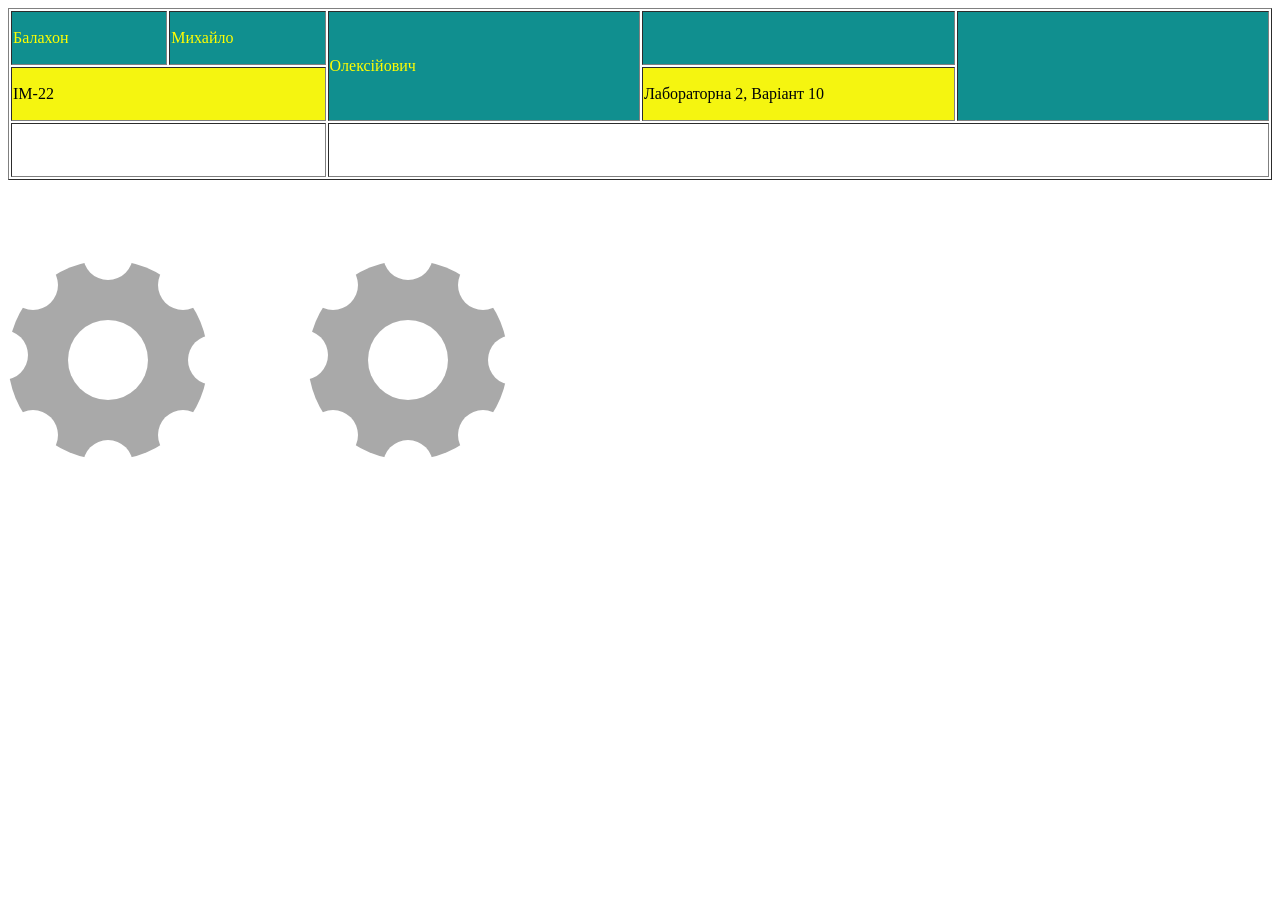
<file: lab2/index.html>
<!DOCTYPE html>

<html lang="en">
<head>
    <meta charset="UTF-8">
    <meta content="width=device-width, initial-scale=1" name="viewport">
    <meta content="Балахон Михайло Олексійович" name="description">
    <title>Балахон Михайло Олексійович, ІМ-22, Лаб2, Номер 70, Варіант 10</title>
    <link href="style.css" rel="stylesheet" type="text/css">
</head>
<style>
    td {
        height: 50px;
    }
    .first-row {
        color: #FFFE01;
        background-color: #108f8f;
    }
    .second-row {
        color: #000406;
        background-color: #f5f510;
    }

    .first-row:hover {
        filter: invert();
    }
    .second-row:hover {
        filter: invert();
    }
</style>
<body>

<table border="1" width="100%">
    <tr class="first-row">
        <td colspan="1" rowspan="1" width="12.5%">Балахон</td>
        <td colspan="1" rowspan="1" width="12.5%">Михайло</td>
        <td colspan="2" rowspan="2" width="25%">Олексійович</td>
        <td colspan="2" rowspan="1" width="25%"></td>
        <td colspan="2" rowspan="2" width="25%"></td>
    </tr>
    <tr class="second-row">
        <td colspan="2" rowspan="1">ІМ-22</td>
        <td colspan="1" rowspan="1">Лабораторна 2, Варіант 10</td>
    </tr>
    <tr>
        <td colspan="2" rowspan="1"></td>
        <td colspan="5" rowspan="1"></td>
    </tr>
</table>

<div class="paintings">
    <div class="painting">
        <div class="base"></div>
        <div class="center-hole"></div>

        <div class="border-hole north"></div>
        <div class="border-hole east"></div>
        <div class="border-hole south"></div>
        <div class="border-hole west"></div>

        <div class="border-hole north-east"></div>
        <div class="border-hole east-south"></div>
        <div class="border-hole south-west"></div>
        <div class="border-hole north-west"></div>
    </div>

    <div class="painting-transform">
        <div class="base-transform"></div>
        <div class="center-hole-transform"></div>

        <div class="border-hole north-transform"></div>
        <div class="border-hole east-transform"></div>
        <div class="border-hole south-transform"></div>
        <div class="border-hole west-transform"></div>

        <div class="border-hole north-east-transform"></div>
        <div class="border-hole east-south-transform"></div>
        <div class="border-hole south-west-transform"></div>
        <div class="border-hole north-west-transform"></div>
    </div>
</div>

</body>
</html>
</file>
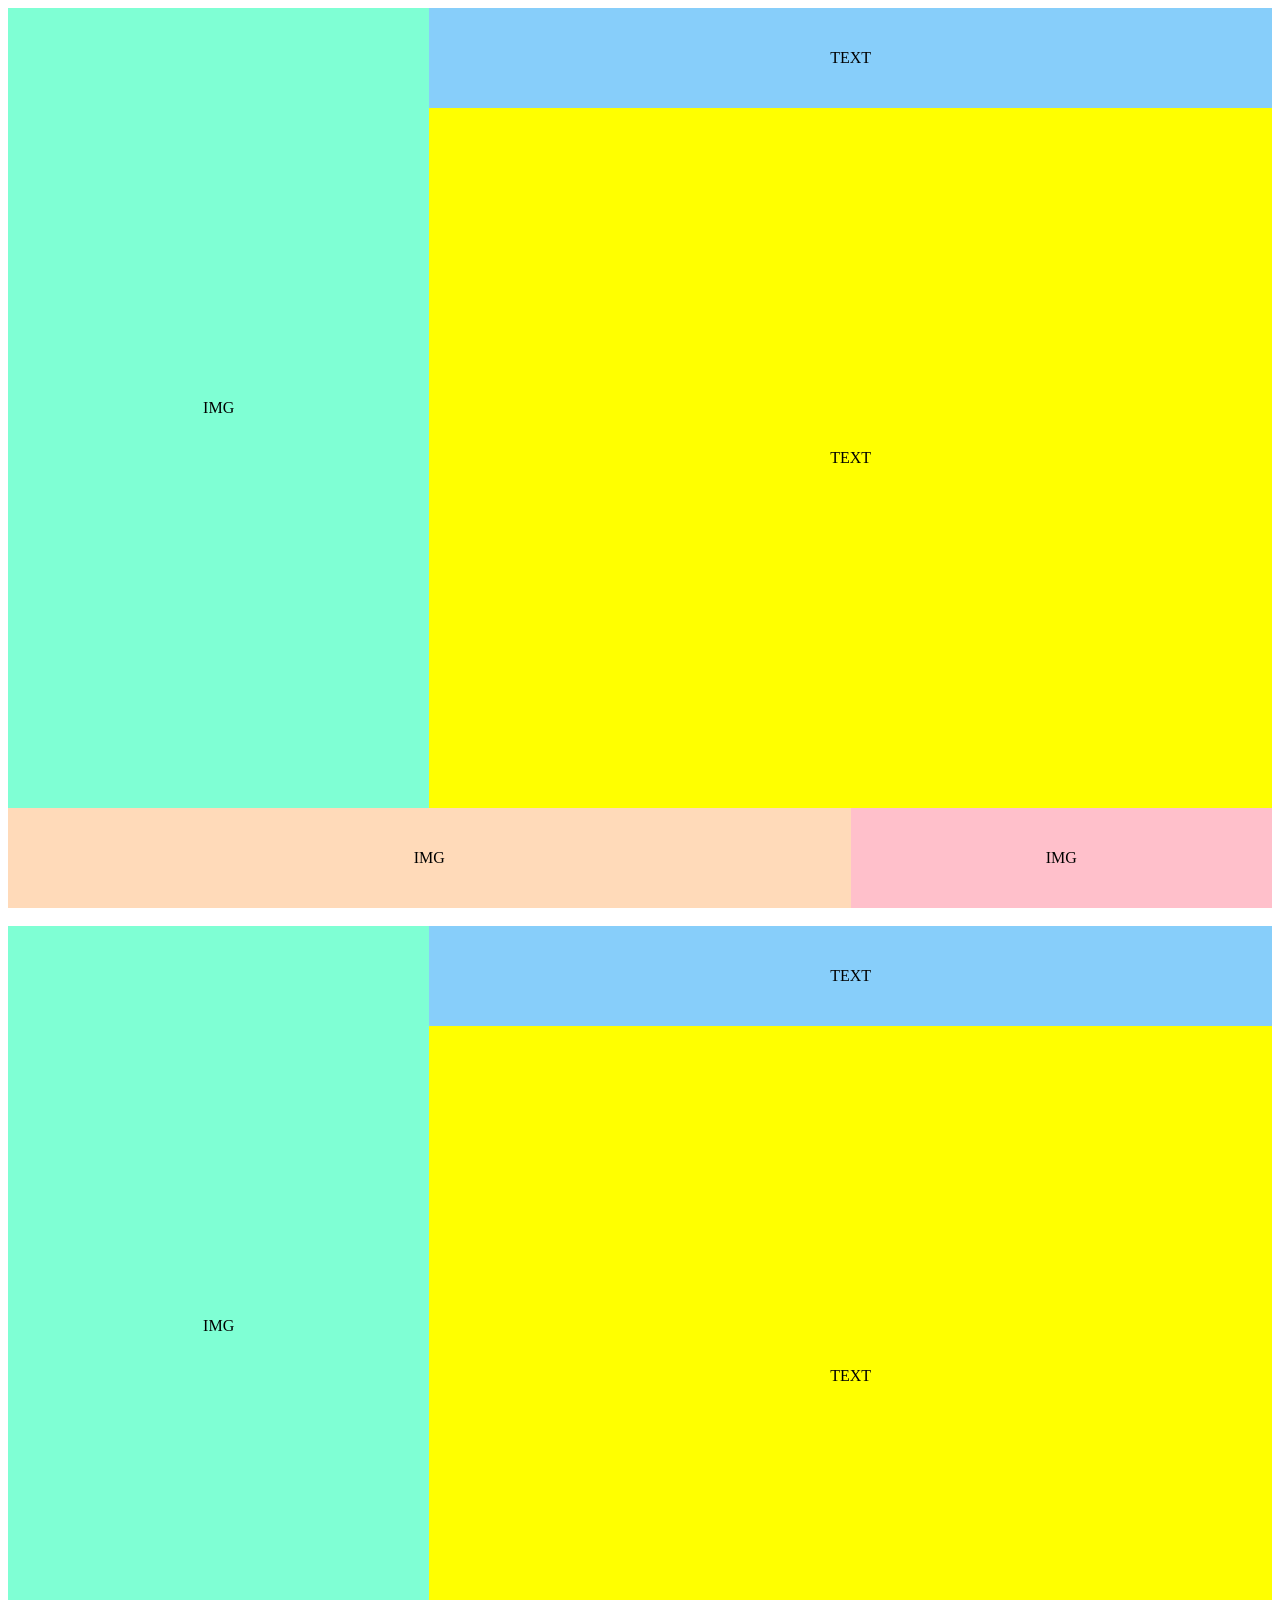
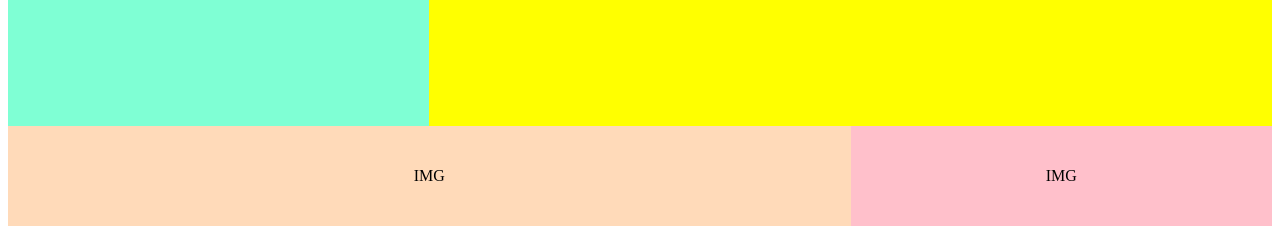
<file: lab3/index.html>
<!DOCTYPE html>

<html lang="en">
<head>
    <meta charset="UTF-8">
    <meta content="width=device-width, initial-scale=1" name="viewport">
    <meta content="Балахон Михайло Олексійович" name="description">
    <title>Балахон Михайло Олексійович, ІМ-22, Лаб3, Номер 70, Варіант 10</title>
    <link href="style.css" rel="stylesheet" type="text/css">
</head>
<body>

<div class="main-container">
    <div class="left-image">IMG</div>
    <div class="top-text">TEXT</div>
    
    <div class="main-text">TEXT</div>
    
    <div class="bottom-text">IMG</div>
    <div class="bottom-image">IMG</div>
</div>

<br>

<div class="main-container-flex">
    <div class="horizontal-flex">
        <div class="left-image-flex">IMG</div>
        <div class="vertical-flex">
            <div class="top-text-flex">TEXT</div>
            <div class="main-text-flex">TEXT</div>
        </div>
    </div>
    <div class="horizontal-flex">
        <div class="bottom-text-flex">IMG</div>
        <div class="bottom-image-flex">IMG</div>
    </div>
</div>

</body>
</html>
</file>
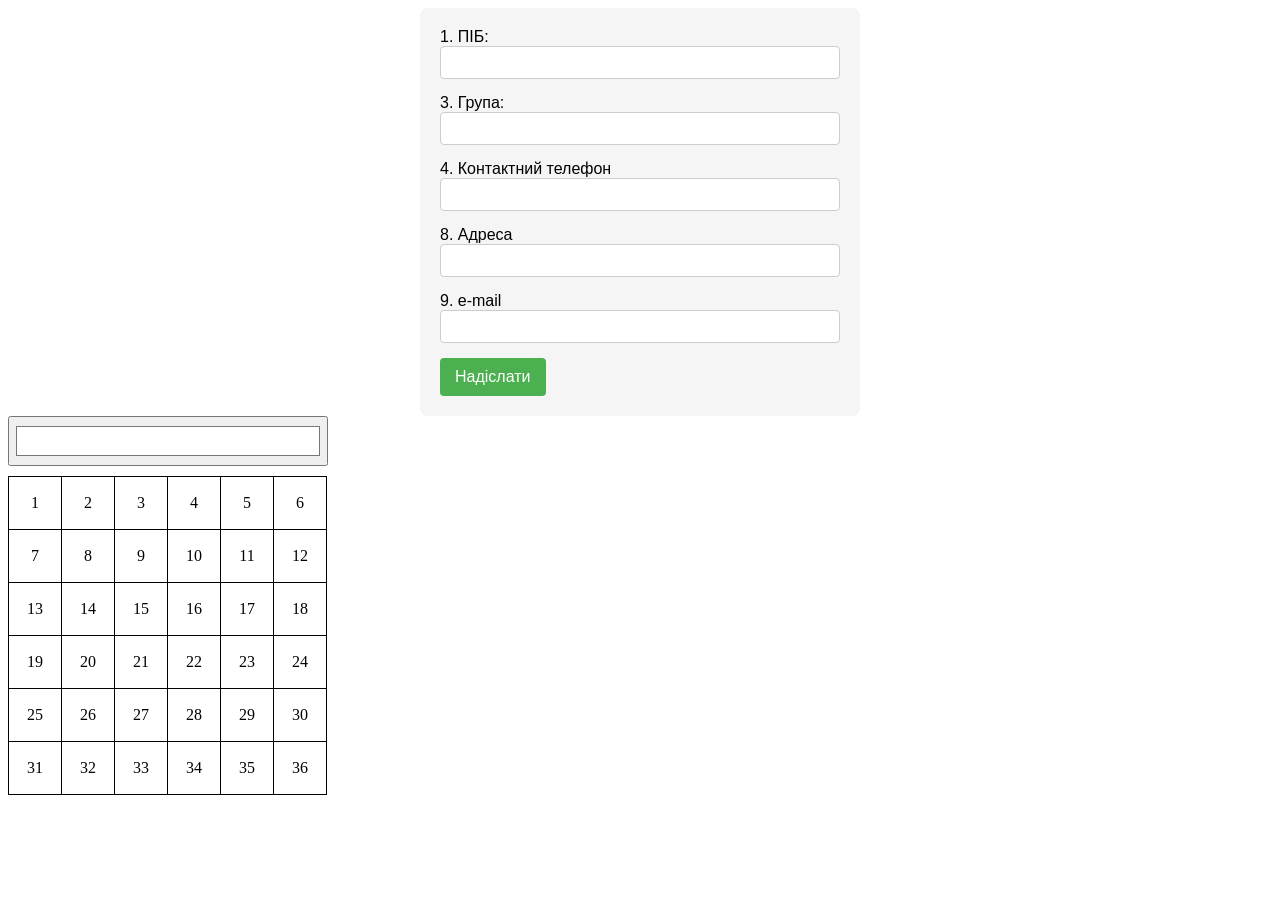
<file: lab5/index.html>
<!DOCTYPE html>

<html lang="en">
<head>
	<meta charset="UTF-8">
	<meta content="width=device-width, initial-scale=1" name="viewport">
	<meta content="Балахон Михайло Олексійович" name="description">
	<title>Балахон Михайло Олексійович, ІМ-22, 5, Варіант 10</title>
	<meta content="info, student, lab, Kramatorsk" name="keywords">
	<link href="task1.css" rel="stylesheet" type="text/css">
	<link href="task2.css" rel="stylesheet" type="text/css">
</head>
<body>

<form action='result.html' method="get">
	1. ПІБ:
	<br>
	<input id="name" name="name" placeholder="" type="text" value="">
	<br>

	3. Група:
	<br>
	<input id="group" name="group" placeholder="" type="text" value="">
	<br>

	4. Контактний телефон
	<br>
	<input id="phone" name="phone" type="text" value="">
	<br>

	8. Адреса
	<br>
	<input id="address" name="address" type="text" value="">
	<br>

	9. e-mail
	<br>
	<input id="email" name="email" type="text" value="">
	<br>

	<input onClick="return validate(this.form)" type="submit" value="Надіслати">
</form>


<input id="colorPicker" type="color" value="#FFFFFF">
<table id="table"></table>


<script src="task1.js"></script>
<script src="task2.js"></script>
</body>
</html>
</file>
<file: lab2/style.css>
.painting {
    margin-top: 40px;
    width: 300px;
    height: 300px;
}

.paintings {
    margin-top: 40px;
    display: flex;
}

.base {
    border-radius: 50%;
    width: 200px;
    height: 200px;
    background-color: darkgray;
    position: relative;
}

.center-hole {
    border-radius: 50%;
    width: 80px;
    height: 80px;
    background-color: white;

    position: relative;
    bottom: 140px;
    left: 60px;
}

.painting {
    position: relative;
    width: 300px;
    height: 300px;
}

.border-hole {
    border-radius: 50%;
    width: 50px;
    height: 50px;
    background-color: white;
    position: relative;
}

.north {
    bottom: 310px;
    left: 75px;
}

.north-east {
    bottom: 480px;
    left: 150px;
}

.east {
    bottom: 255px;
    left: 180px;
}

.east-south {
    bottom: 380px;
    left: 150px;
}

.south {
    bottom: 200px;
    left: 75px;
}

.south-west {
    bottom: 430px;
    left: 0px;
}

.west {
    bottom: 360px;
    left: -30px;
}

.north-west {
    bottom: 630px;
    left: 0px;
}

.painting-transform {
    margin-top: 40px;
}

.base-transform {
    border-radius: 50%;
    width: 200px;
    height: 200px;
    background-color: darkgray;
}

.center-hole-transform {
    border-radius: 50%;
    width: 80px;
    height: 80px;
    background-color: white;

    transform: translate(60px, -140px);
}

.painting-transform {
    width: 300px;
    height: 300px;
}

.border-hole-transform {
    border-radius: 50%;
    width: 50px;
    height: 50px;
    background-color: white;
}

.north-transform {
    transform: translate(75px, -310px);
}

.north-east-transform {
    transform: translate(150px, -480px);
}

.east-transform {
    transform: translate(180px, -255px);
}

.east-south-transform {
    transform: translate(150px, -380px);
}

.south-transform {
    transform: translate(75px, -200px);
}

.south-west-transform {
    transform: translate(0px, -430px);
}

.west-transform {
    transform: translate(-30px, -360px);
}

.north-west-transform {
    transform: translate(0px, -630px);
}
</file>
<file: lab3/style.css>
div {
    align-content: center;
    text-align: center;
}

.main-container {
    margin-outside: 40px;
    width: 100%;
    height: 100%;
}

.left-image {
    background-color: aquamarine;
    float: left;
    width: 33.3333%;
    height: 800px;
}

.top-text {
    background-color: lightskyblue;
    float: right;
    height: 100px;
    width: 66.6666%;
}

.main-text {
    background-color: yellow;
    float: right;
    height: 700px;
    width: 66.6666%;
}

.bottom-text {
    background-color: peachpuff;
    float: left;
    height: 100px;
    width: 66.6666%;
}

.bottom-image {
    background-color: pink;
    float: right;
    height: 100px;
    width: 33.3333%;
}




.main-container-flex {
    margin-outside: 40px;
    width: 100%;
}

.horizontal-flex {
    display: flex;
    flex-direction: row;
    width: 100%;
}

.vertical-flex {
    display: flex;
    flex-direction: column;
    height: auto;
    width: 66.6666%;
}

.left-image-flex {
    background-color: aquamarine;
    width: 33.3333%;
    height: 800px;
}

.top-text-flex {
    background-color: lightskyblue;
    height: 100px;
    width: 100%;
}

.main-text-flex {
    background-color: yellow;
    height: 700px;
    width: 100%;
}

.bottom-text-flex {
    background-color: peachpuff;
    height: 100px;
    width: 66.6666%;
}

.bottom-image-flex {
    background-color: pink;
    height: 100px;
    width: 33.3333%;
}
</file>
<file: lab5/task1.css>
form {
    max-width: 400px;
    margin: 0 auto;
    padding: 20px;
    background-color: #f5f5f5;
    border-radius: 8px;
    font-family: Arial, sans-serif;
}

form label {
    display: block;
    margin-bottom: 5px;
    font-weight: bold;
}

form input[type="text"],
form textarea {
    width: 100%;
    padding: 8px;
    margin-bottom: 15px;
    border: 1px solid #ccc;
    border-radius: 4px;
    box-sizing: border-box;
}

form textarea {
    height: 100px;
    resize: vertical;
}

form input[type="submit"] {
    background-color: #4CAF50;
    color: white;
    padding: 10px 15px;
    border: none;
    border-radius: 4px;
    cursor: pointer;
    font-size: 16px;
}

form input[type="submit"]:hover {
    background-color: #45a049;
}

.error-field {
    border: 2px solid red !important;
    background-color: #ffe6e6 !important;
}
</file>
<file: lab5/task2.css>
table {
    border-collapse: collapse;
}
td {
    width: 50px;
    height: 50px;
    border: 1px solid black;
    text-align: center;
}

#colorPicker {
    width: 320px;
    height: 50px;
    padding: 5px;
    margin-bottom: 10px;
    cursor: pointer;
}
</file>
